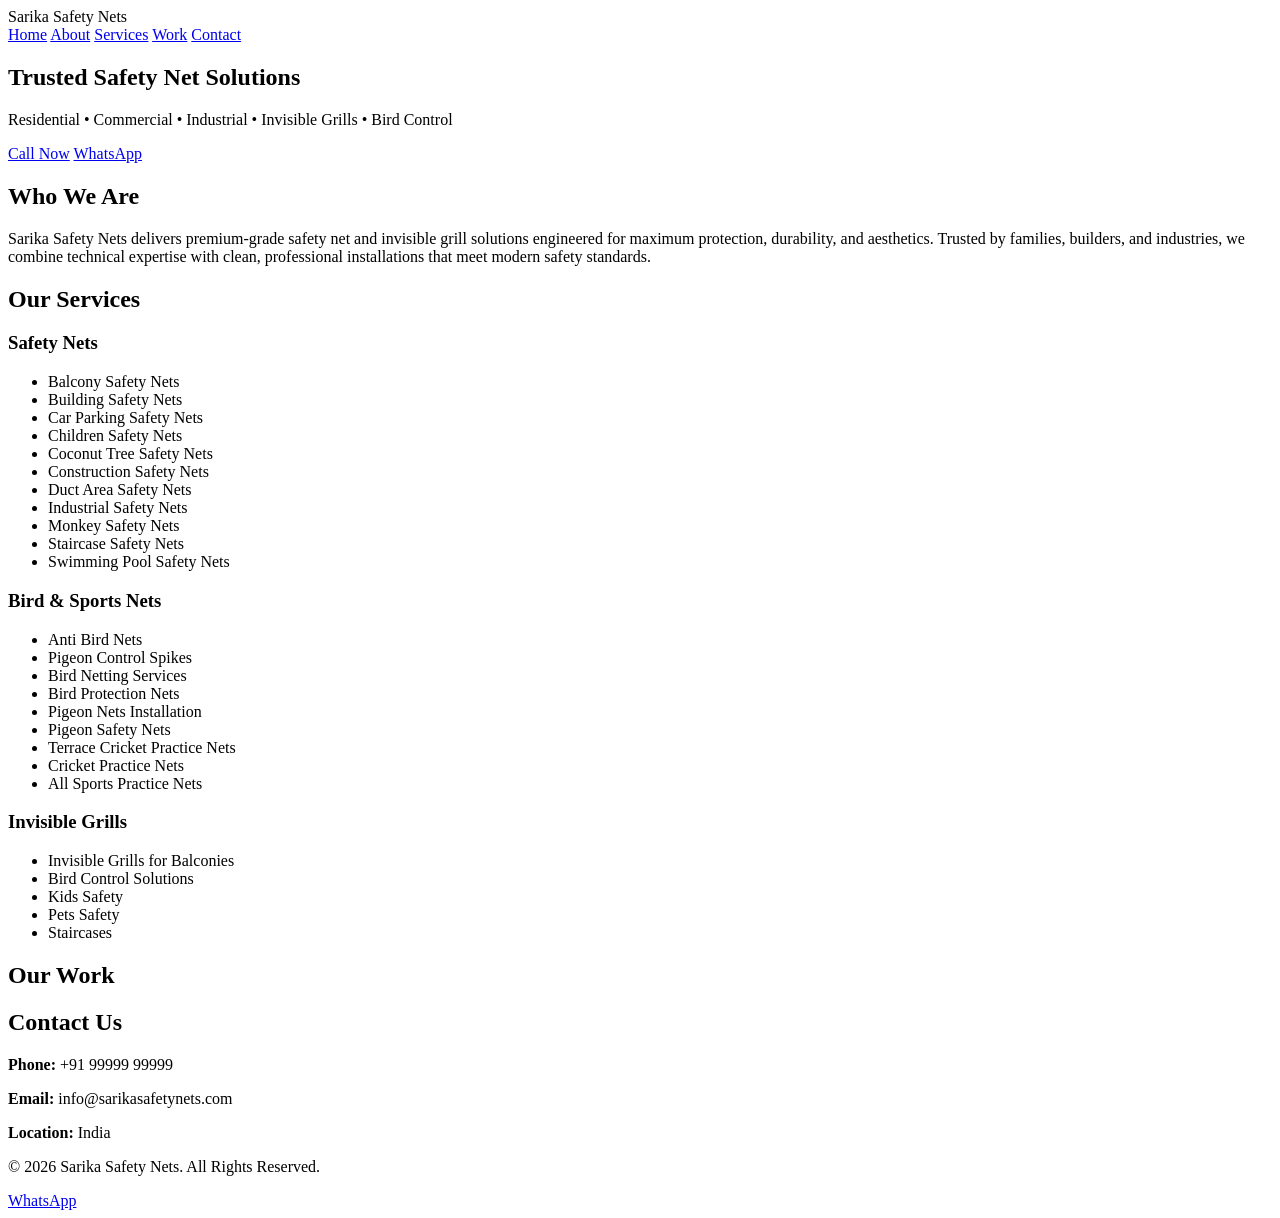
<file: index.html>
<!DOCTYPE html>
<html lang="en">
<head>
    <meta charset="UTF-8">
    <meta name="description" content="Sarika Safety Nets – Premium Safety Net & Invisible Grill Solutions">
    <meta name="viewport" content="width=device-width, initial-scale=1.0">
    <title>Sarika Safety Nets | Trusted Safety Net Solutions</title>

    <!-- Google Font -->
    <link href="https://fonts.googleapis.com/css2?family=Poppins:wght@300;400;500;600;700&display=swap" rel="stylesheet">

    <!-- CSS -->
    <link rel="stylesheet" href="style.css">
</head>
<body>

<!-- ================= HEADER ================= -->
<header class="header">
    <div class="container header-container">
        <div class="logo">
            <span>Sarika</span> Safety Nets
        </div>
        <nav class="nav">
            <a href="#home">Home</a>
            <a href="#about">About</a>
            <a href="#services">Services</a>
            <a href="#work">Work</a>
            <a href="#contact">Contact</a>
        </nav>
    </div>
</header>

<!-- ================= HERO ================= -->
<section id="home" class="hero">
    <div class="hero-overlay"></div>
    <div class="hero-content container">
        <h1>Trusted Safety Net Solutions</h1>
        <p>Residential • Commercial • Industrial • Invisible Grills • Bird Control</p>
        <div class="hero-buttons">
            <a href="tel:+919999999999" class="btn primary">Call Now</a>
            <a href="https://wa.me/919999999999" class="btn whatsapp">WhatsApp</a>
        </div>
    </div>
</section>

<!-- ================= ABOUT ================= -->
<section id="about" class="section light">
    <div class="container about">
        <h2>Who We Are</h2>
        <p>
            Sarika Safety Nets delivers premium-grade safety net and invisible grill solutions
            engineered for maximum protection, durability, and aesthetics. Trusted by families,
            builders, and industries, we combine technical expertise with clean, professional
            installations that meet modern safety standards.
        </p>
    </div>
</section>

<!-- ================= SERVICES ================= -->
<section id="services" class="section dark">
    <div class="container">
        <h2 class="section-title">Our Services</h2>

        <div class="services-grid">

            <div class="service-card">
                <h3>Safety Nets</h3>
                <ul>
                    <li>Balcony Safety Nets</li>
                    <li>Building Safety Nets</li>
                    <li>Car Parking Safety Nets</li>
                    <li>Children Safety Nets</li>
                    <li>Coconut Tree Safety Nets</li>
                    <li>Construction Safety Nets</li>
                    <li>Duct Area Safety Nets</li>
                    <li>Industrial Safety Nets</li>
                    <li>Monkey Safety Nets</li>
                    <li>Staircase Safety Nets</li>
                    <li>Swimming Pool Safety Nets</li>
                </ul>
            </div>

            <div class="service-card">
                <h3>Bird & Sports Nets</h3>
                <ul>
                    <li>Anti Bird Nets</li>
                    <li>Pigeon Control Spikes</li>
                    <li>Bird Netting Services</li>
                    <li>Bird Protection Nets</li>
                    <li>Pigeon Nets Installation</li>
                    <li>Pigeon Safety Nets</li>
                    <li>Terrace Cricket Practice Nets</li>
                    <li>Cricket Practice Nets</li>
                    <li>All Sports Practice Nets</li>
                </ul>
            </div>

            <div class="service-card">
                <h3>Invisible Grills</h3>
                <ul>
                    <li>Invisible Grills for Balconies</li>
                    <li>Bird Control Solutions</li>
                    <li>Kids Safety</li>
                    <li>Pets Safety</li>
                    <li>Staircases</li>
                </ul>
            </div>

        </div>
    </div>
</section>

<!-- ================= PORTFOLIO ================= -->
<section id="work" class="section light">
    <div class="container">
        <h2 class="section-title">Our Work</h2>

        <div class="portfolio-grid">
            <div class="portfolio-item"></div>
            <div class="portfolio-item"></div>
            <div class="portfolio-item"></div>
            <div class="portfolio-item"></div>
            <div class="portfolio-item"></div>
            <div class="portfolio-item"></div>
        </div>
    </div>
</section>

<!-- ================= CONTACT ================= -->
<section id="contact" class="section dark">
    <div class="container contact">
        <h2>Contact Us</h2>
        <p><strong>Phone:</strong> +91 99999 99999</p>
        <p><strong>Email:</strong> info@sarikasafetynets.com</p>
        <p><strong>Location:</strong> India</p>
    </div>
</section>

<!-- ================= FOOTER ================= -->
<footer class="footer">
    <p>© 2026 Sarika Safety Nets. All Rights Reserved.</p>
</footer>

<!-- ================= WHATSAPP FLOAT ================= -->
<a href="https://wa.me/919999999999" class="whatsapp-float">WhatsApp</a>

</body>
</html>
</file>
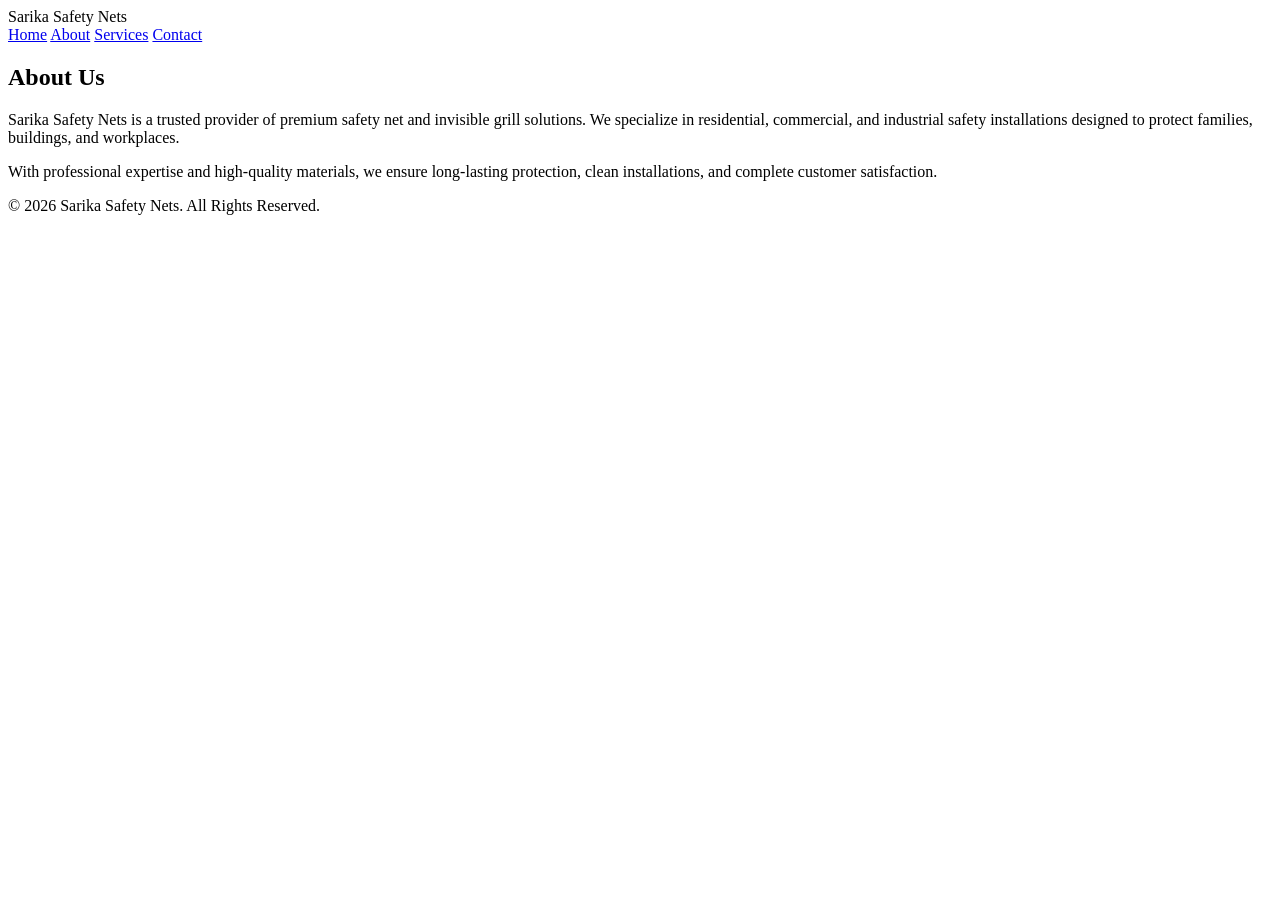
<file: about.html>
<!DOCTYPE html>
<html lang="en">
<head>
<meta charset="UTF-8">
<meta name="viewport" content="width=device-width, initial-scale=1.0">
<meta name="description" content="About Sarika Safety Nets - Professional Safety Net Installations">
<title>About | Sarika Safety Nets</title>
<link href="https://fonts.googleapis.com/css2?family=Poppins:wght@300;400;500;600;700&display=swap" rel="stylesheet">
<link rel="stylesheet" href="style.css">
</head>
<body>

<header class="header">
<div class="container header-flex">
<div class="logo"><span>Sarika</span> Safety Nets</div>
<nav>
<a href="index.html">Home</a>
<a href="about.html">About</a>
<a href="services.html">Services</a>
<a href="contact.html">Contact</a>
</nav>
</div>
</header>

<section class="section light">
<div class="container center">
<h1>About Us</h1>
<p>
Sarika Safety Nets is a trusted provider of premium safety net and invisible grill solutions.
We specialize in residential, commercial, and industrial safety installations designed to
protect families, buildings, and workplaces.
</p>

<p>
With professional expertise and high-quality materials, we ensure long-lasting protection,
clean installations, and complete customer satisfaction.
</p>
</div>
</section>

<footer class="footer">
<p>© 2026 Sarika Safety Nets. All Rights Reserved.</p>
</footer>

</body>
</html>
</file>
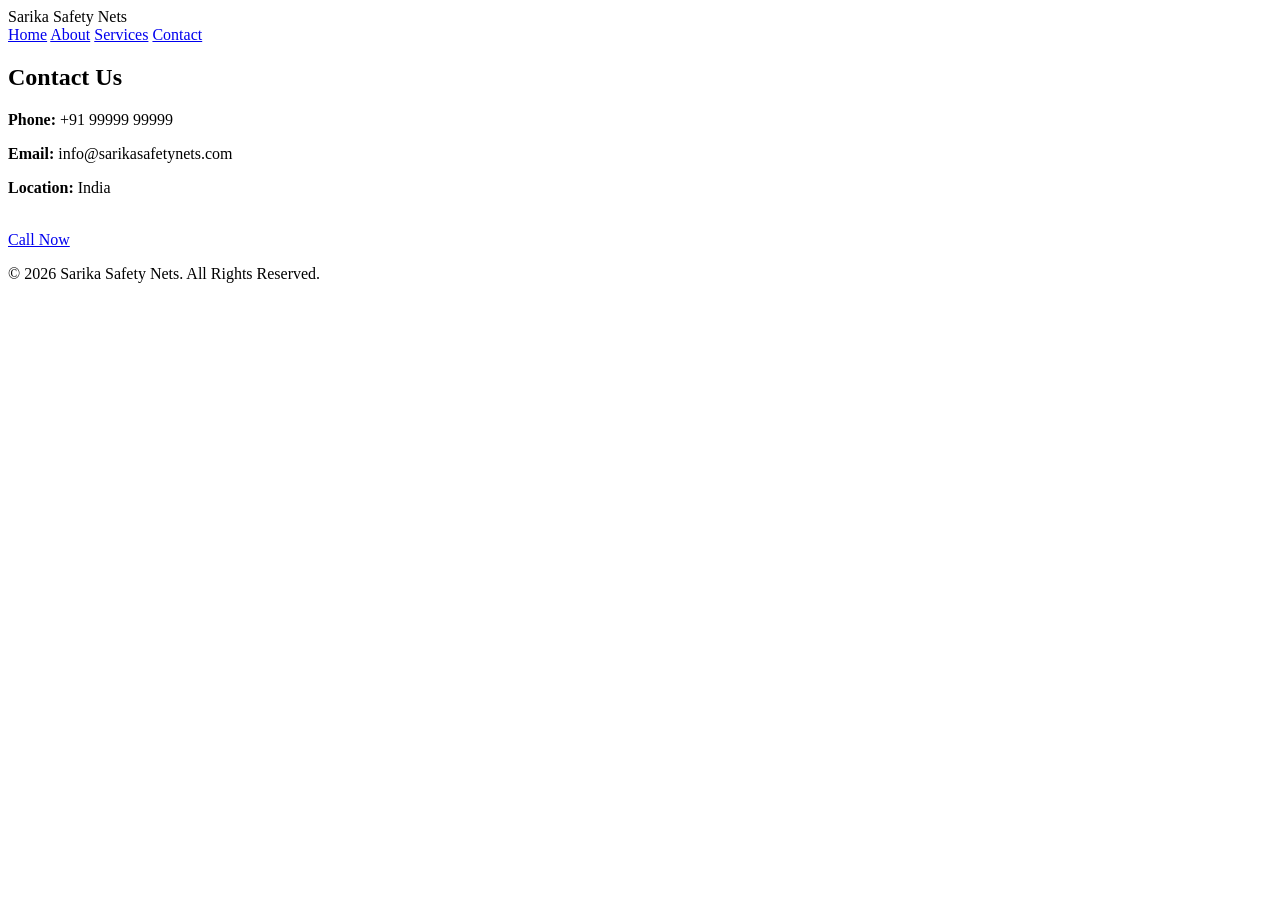
<file: contact.html>
<!DOCTYPE html>
<html lang="en">
<head>
<meta charset="UTF-8">
<meta name="viewport" content="width=device-width, initial-scale=1.0">
<meta name="description" content="Contact Sarika Safety Nets for Professional Installation">
<title>Contact | Sarika Safety Nets</title>
<link href="https://fonts.googleapis.com/css2?family=Poppins:wght@300;400;500;600;700&display=swap" rel="stylesheet">
<link rel="stylesheet" href="style.css">
</head>
<body>

<header class="header">
<div class="container header-flex">
<div class="logo"><span>Sarika</span> Safety Nets</div>
<nav>
<a href="index.html">Home</a>
<a href="about.html">About</a>
<a href="services.html">Services</a>
<a href="contact.html">Contact</a>
</nav>
</div>
</header>

<section class="section light">
<div class="container center">
<h1>Contact Us</h1>

<p><strong>Phone:</strong> +91 99999 99999</p>
<p><strong>Email:</strong> info@sarikasafetynets.com</p>
<p><strong>Location:</strong> India</p>

<br>

<a href="tel:+919999999999" class="btn primary">Call Now</a>

</div>
</section>

<footer class="footer">
<p>© 2026 Sarika Safety Nets. All Rights Reserved.</p>
</footer>

</body>
</html>
</file>
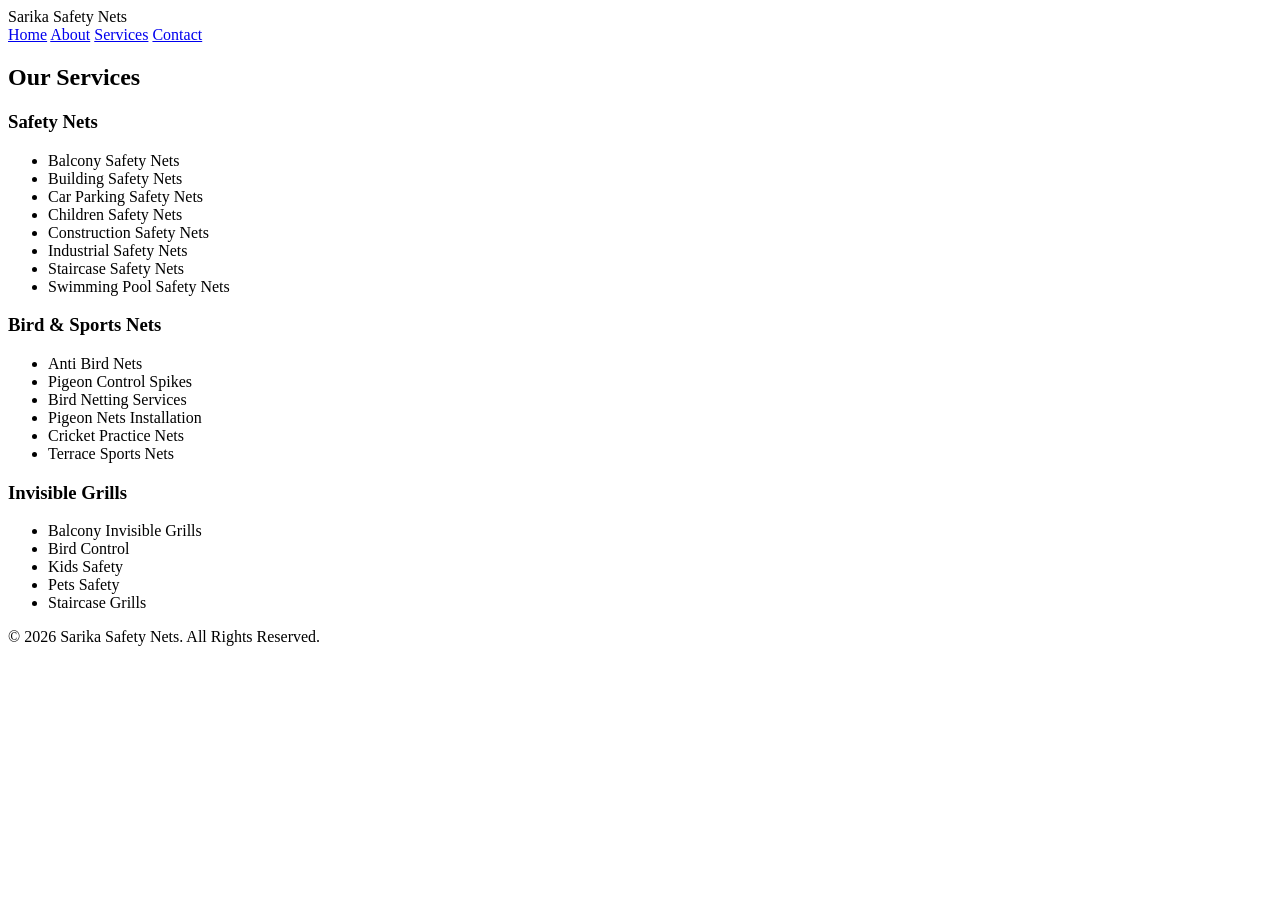
<file: services.html>
<!DOCTYPE html>
<html lang="en">
<head>
<meta charset="UTF-8">
<meta name="viewport" content="width=device-width, initial-scale=1.0">
<meta name="description" content="Safety Nets, Bird Nets & Invisible Grills Services">
<title>Services | Sarika Safety Nets</title>
<link href="https://fonts.googleapis.com/css2?family=Poppins:wght@300;400;500;600;700&display=swap" rel="stylesheet">
<link rel="stylesheet" href="style.css">
</head>
<body>

<header class="header">
<div class="container header-flex">
<div class="logo"><span>Sarika</span> Safety Nets</div>
<nav>
<a href="index.html">Home</a>
<a href="about.html">About</a>
<a href="services.html">Services</a>
<a href="contact.html">Contact</a>
</nav>
</div>
</header>

<section class="section dark">
<div class="container">
<h1 class="center white">Our Services</h1>

<div class="services-grid">

<div class="service-card">
<h3>Safety Nets</h3>
<ul>
<li>Balcony Safety Nets</li>
<li>Building Safety Nets</li>
<li>Car Parking Safety Nets</li>
<li>Children Safety Nets</li>
<li>Construction Safety Nets</li>
<li>Industrial Safety Nets</li>
<li>Staircase Safety Nets</li>
<li>Swimming Pool Safety Nets</li>
</ul>
</div>

<div class="service-card">
<h3>Bird & Sports Nets</h3>
<ul>
<li>Anti Bird Nets</li>
<li>Pigeon Control Spikes</li>
<li>Bird Netting Services</li>
<li>Pigeon Nets Installation</li>
<li>Cricket Practice Nets</li>
<li>Terrace Sports Nets</li>
</ul>
</div>

<div class="service-card">
<h3>Invisible Grills</h3>
<ul>
<li>Balcony Invisible Grills</li>
<li>Bird Control</li>
<li>Kids Safety</li>
<li>Pets Safety</li>
<li>Staircase Grills</li>
</ul>
</div>

</div>
</div>
</section>

<footer class="footer">
<p>© 2026 Sarika Safety Nets. All Rights Reserved.</p>
</footer>

</body>
</html>
</file>
<file: style.css>
export default function SarikaSafetyNets() {
  const services = [
    {
      title: 'Balcony Safety Nets',
      desc: 'Premium child safety and balcony protection solutions for homes and apartments.',
    },
    {
      title: 'Bird Protection Nets',
      desc: 'Strong pigeon and bird protection nets with long-lasting durability.',
    },
    {
      title: 'Construction Safety Nets',
      desc: 'Industrial safety nets for construction sites and commercial buildings.',
    },
    {
      title: 'Invisible Grills',
      desc: 'Modern invisible grill installation for stylish safety protection.',
    },
  ];

  const testimonials = [
    {
      name: 'Ramesh Kumar',
      review: 'Excellent quality safety nets and professional installation service.',
    },
    {
      name: 'Suresh Babu',
      review: 'Affordable pricing with premium finishing and fast work.',
    },
    {
      name: 'Priya Apartments',
      review: 'Very reliable service for apartment balcony safety installations.',
    },
  ];

  const gallery = [
    'https://images.unsplash.com/photo-1541888946425-d81bb19240f5?q=80&w=1200&auto=format&fit=crop',
    'https://images.unsplash.com/photo-1504307651254-35680f356dfd?q=80&w=1200&auto=format&fit=crop',
    'https://images.unsplash.com/photo-1517048676732-d65bc937f952?q=80&w=1200&auto=format&fit=crop',
    'https://images.unsplash.com/photo-1494526585095-c41746248156?q=80&w=1200&auto=format&fit=crop',
  ];

  return (
    <div className="bg-slate-50 text-slate-900 font-sans overflow-x-hidden">
      {/* HEADER */}
      <header className="fixed top-0 left-0 w-full z-50 bg-white/90 backdrop-blur-md border-b border-slate-200">
        <div className="max-w-7xl mx-auto px-6 h-20 flex items-center justify-between">
          <h1 className="text-2xl font-extrabold tracking-tight">
            Sarika <span className="text-amber-500">Safety Nets</span>
          </h1>

          <nav className="hidden md:flex items-center gap-8 font-medium">
            <a href="#home" className="hover:text-amber-500 transition duration-300">Home</a>
            <a href="#services" className="hover:text-amber-500 transition duration-300">Services</a>
            <a href="#gallery" className="hover:text-amber-500 transition duration-300">Gallery</a>
            <a href="#contact" className="hover:text-amber-500 transition duration-300">Contact</a>
          </nav>

          <a
            href="https://wa.me/919999999999"
            className="bg-amber-500 hover:bg-amber-400 text-black px-5 py-3 rounded-full font-semibold shadow-lg transition duration-300"
          >
            WhatsApp
          </a>
        </div>
      </header>

      {/* HERO */}
      <section
        id="home"
        className="relative min-h-screen flex items-center justify-center"
      >
        <div
          className="absolute inset-0 bg-cover bg-center"
          style={{
            backgroundImage:
              "url('https://images.unsplash.com/photo-1541888946425-d81bb19240f5?q=80&w=2000&auto=format&fit=crop')",
          }}
        ></div>

        <div className="absolute inset-0 bg-black/70"></div>

        <div className="relative z-10 max-w-7xl mx-auto px-6 py-32 w-full">
          <div className="max-w-3xl">
            <div className="inline-block px-5 py-2 rounded-full bg-white/10 border border-white/10 text-white backdrop-blur-md mb-6">
              Trusted Professional Safety Net Services
            </div>

            <h1 className="text-5xl md:text-7xl font-extrabold leading-tight text-white mb-6">
              Professional
              <span className="text-amber-500"> Safety Nets </span>
              Installation Services
            </h1>

            <p className="text-slate-200 text-lg md:text-xl leading-8 mb-10 max-w-2xl">
              Balcony safety nets, bird protection nets, invisible grills and
              construction safety solutions with premium quality installation.
            </p>

            <div className="flex flex-col sm:flex-row gap-5">
              <a
                href="#contact"
                className="bg-amber-500 hover:bg-amber-400 text-black px-8 py-4 rounded-full font-bold text-center shadow-2xl transition duration-300"
              >
                Get Free Quote
              </a>

              <a
                href="#services"
                className="bg-white hover:bg-slate-100 text-black px-8 py-4 rounded-full font-bold text-center transition duration-300"
              >
                Explore Services
              </a>
            </div>
          </div>
        </div>
      </section>

      {/* TRUST SECTION */}
      <section className="bg-white border-y border-slate-200 py-10 px-6">
        <div className="max-w-7xl mx-auto grid grid-cols-2 md:grid-cols-4 gap-8 text-center">
          <div>
            <h3 className="text-4xl font-extrabold text-amber-500">500+</h3>
            <p className="text-slate-600 mt-2">Installations</p>
          </div>

          <div>
            <h3 className="text-4xl font-extrabold text-amber-500">10+</h3>
            <p className="text-slate-600 mt-2">Years Experience</p>
          </div>

          <div>
            <h3 className="text-4xl font-extrabold text-amber-500">24/7</h3>
            <p className="text-slate-600 mt-2">Support</p>
          </div>

          <div>
            <h3 className="text-4xl font-extrabold text-amber-500">100%</h3>
            <p className="text-slate-600 mt-2">Customer Satisfaction</p>
          </div>
        </div>
      </section>

      {/* SERVICES */}
      <section id="services" className="py-28 bg-slate-950 text-white px-6">
        <div className="max-w-7xl mx-auto">
          <div className="text-center mb-16">
            <span className="text-amber-500 uppercase tracking-widest font-semibold">
              Our Services
            </span>

            <h2 className="text-4xl md:text-5xl font-extrabold mt-4 mb-6">
              Safety Solutions We Provide
            </h2>

            <p className="text-slate-400 max-w-3xl mx-auto text-lg leading-8">
              Reliable and premium safety net installation services for homes,
              apartments and commercial spaces.
            </p>
          </div>

          <div className="grid md:grid-cols-2 xl:grid-cols-4 gap-8">
            {services.map((service, index) => (
              <div
                key={index}
                className="group bg-white/5 border border-white/10 rounded-3xl p-8 hover:border-amber-500 hover:-translate-y-3 transition duration-300"
              >
                <div className="w-16 h-16 rounded-2xl bg-amber-500 flex items-center justify-center text-black text-2xl font-bold mb-6">
                  {index + 1}
                </div>

                <h3 className="text-2xl font-bold mb-4 group-hover:text-amber-500 transition duration-300">
                  {service.title}
                </h3>

                <p className="text-slate-300 leading-7">
                  {service.desc}
                </p>
              </div>
            ))}
          </div>
        </div>
      </section>

      {/* GALLERY */}
      <section id="gallery" className="py-28 px-6 bg-white">
        <div className="max-w-7xl mx-auto">
          <div className="text-center mb-16">
            <span className="text-amber-500 uppercase tracking-widest font-semibold">
              Gallery
            </span>

            <h2 className="text-4xl md:text-5xl font-extrabold mt-4 mb-6">
              Our Recent Works
            </h2>
          </div>

          <div className="grid md:grid-cols-2 xl:grid-cols-4 gap-8">
            {gallery.map((img, index) => (
              <div
                key={index}
                className="overflow-hidden rounded-3xl shadow-2xl group"
              >
                <img
                  src={img}
                  alt="Gallery"
                  className="h-[320px] w-full object-cover group-hover:scale-110 transition duration-500"
                />
              </div>
            ))}
          </div>
        </div>
      </section>

      {/* TESTIMONIALS */}
      <section className="py-28 bg-slate-950 text-white px-6">
        <div className="max-w-7xl mx-auto">
          <div className="text-center mb-16">
            <span className="text-amber-500 uppercase tracking-widest font-semibold">
              Testimonials
            </span>

            <h2 className="text-4xl md:text-5xl font-extrabold mt-4">
              What Our Clients Say
            </h2>
          </div>

          <div className="grid md:grid-cols-3 gap-8">
            {testimonials.map((item, index) => (
              <div
                key={index}
                className="bg-white/5 border border-white/10 rounded-3xl p-8"
              >
                <div className="text-amber-400 text-xl mb-6">
                  ⭐ ⭐ ⭐ ⭐ ⭐
                </div>

                <p className="text-slate-300 leading-8 mb-6">
                  {item.review}
                </p>

                <h3 className="font-bold text-xl text-white">
                  {item.name}
                </h3>
              </div>
            ))}
          </div>
        </div>
      </section>

      {/* CONTACT */}
      <section id="contact" className="py-28 bg-slate-100 px-6">
        <div className="max-w-6xl mx-auto text-center">
          <span className="text-amber-500 uppercase tracking-widest font-semibold">
            Contact Us
          </span>

          <h2 className="text-4xl md:text-5xl font-extrabold mt-4 mb-6">
            Need Safety Net Installation?
          </h2>

          <p className="text-slate-600 text-lg leading-8 max-w-3xl mx-auto mb-12">
            Contact us today for affordable pricing, professional installation
            and quick service.
          </p>

          <div className="grid md:grid-cols-3 gap-8">
            <div className="bg-white rounded-3xl p-8 shadow-xl">
              <h3 className="text-2xl font-bold mb-4">Phone</h3>
              <p className="text-slate-600">+91 99999 99999</p>
            </div>

            <div className="bg-white rounded-3xl p-8 shadow-xl">
              <h3 className="text-2xl font-bold mb-4">WhatsApp</h3>
              <p className="text-slate-600">Quick Customer Support</p>
            </div>

            <div className="bg-white rounded-3xl p-8 shadow-xl">
              <h3 className="text-2xl font-bold mb-4">Location</h3>
              <p className="text-slate-600">Andhra Pradesh, India</p>
            </div>
          </div>
        </div>
      </section>

      {/* FOOTER */}
      <footer className="bg-black text-white py-10 px-6 text-center">
        <h2 className="text-2xl font-extrabold mb-4">
          Sarika <span className="text-amber-500">Safety Nets</span>
        </h2>

        <p className="text-slate-400">
          Professional Safety Net Installation Services.
        </p>

        <div className="mt-6 text-slate-500 text-sm">
          © 2026 Sarika Safety Nets. All rights reserved.
        </div>
      </footer>

      {/* FLOATING WHATSAPP BUTTON */}
      <a
        href="https://wa.me/9663511196"
        className="fixed bottom-6 right-6 bg-green-500 hover:scale-110 transition duration-300 text-white w-16 h-16 rounded-full flex items-center justify-center text-2xl shadow-2xl z-50"
      >
        💬
      </a>
    </div>
  );
}
    }
}
</file>
